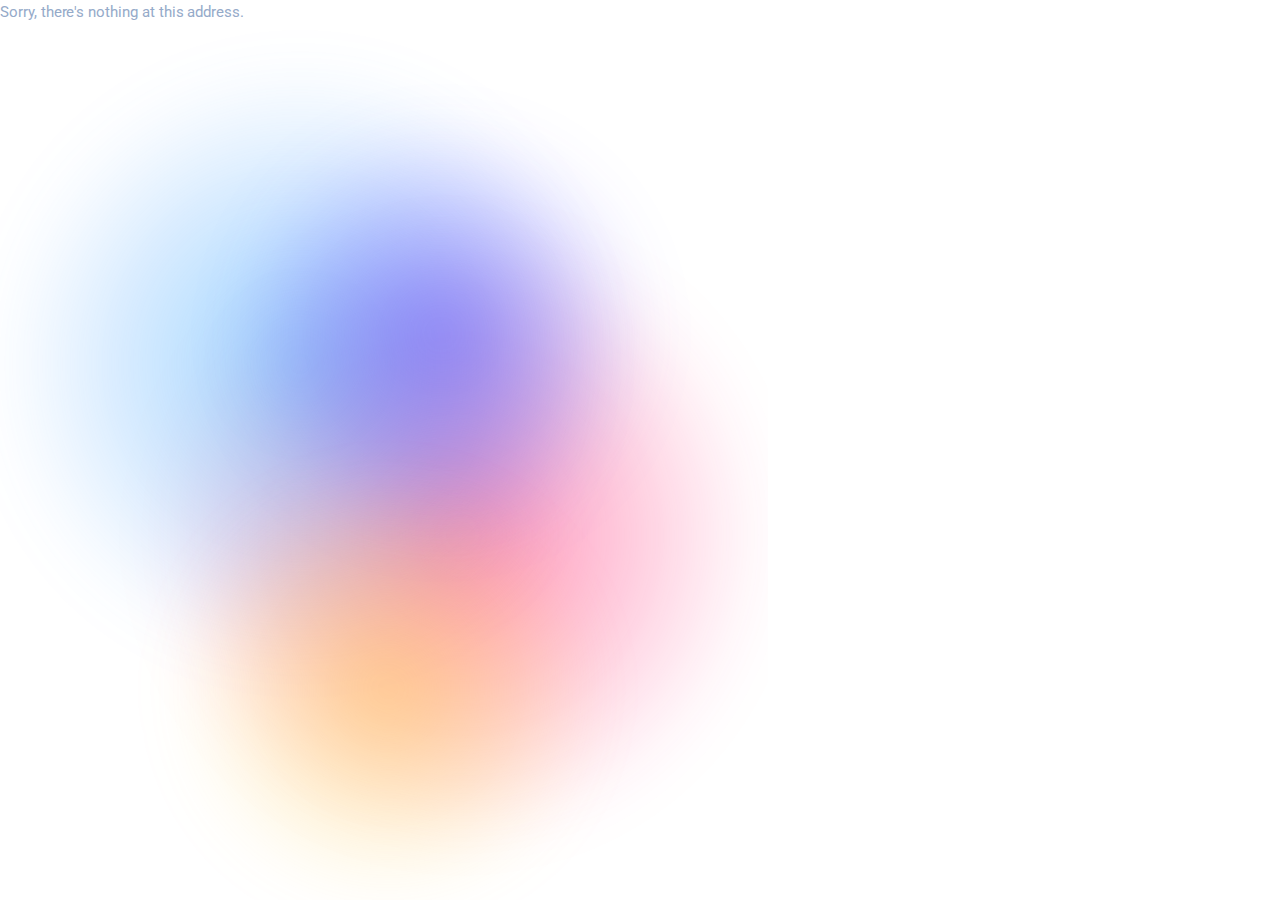
<file: index.html>
<!DOCTYPE html>
<html lang="en">

<head>
	<meta http-equiv="Cache-Control" content="no-cache, no-store, must-revalidate">
	<meta charset="UTF-8">
	<meta name="viewport" content="width=device-width, initial-scale=1.0, user-scalable=no, maximum-scale=1, shrink-to-fit=no, viewport-fit=cover">
	<meta name="color-scheme" content="light dark">

	<title>Zhi Liang</title>

	<!-- Favicon -->
	<!--<link rel="shortcut icon" href="./assets/img/favicon/favicon.ico" type="image/x-icon">-->
	<link rel="shortcut icon" href="favicon.ico" type="image/x-icon">

	<!-- Font -->
	<link rel="preconnect" href="https://fonts.gstatic.com">
	<link href="https://fonts.googleapis.com/css2?family=Roboto:wght@400;500;700" rel="stylesheet">

	<!-- Radzen CSS -->
	<link rel="stylesheet" href="_content/Radzen.Blazor/css/standard-base.css">
	<style>
		body {
			background-position: 0% 0%;
		}

		.transition-effect {
			transition: opacity 0.5s ease; /* 这里的 0.5s 是动画持续时间，可以根据需要调整 */
			opacity: 1;
		}

			.transition-effect.hidden {
				opacity: 0;
			}
	</style>
	<link href="lib/simplebar/simplebar.css" rel="stylesheet" />
	<!-- Template CSS -->
	<link class="css-lt" rel="stylesheet" href="./css/css-lt.css" media="(prefers-color-scheme: light)">
	<link class="css-dk" rel="stylesheet" href="./css/css-dk.css" media="(prefers-color-scheme: dark)">

	<!-- Theme mode -->
	<script>

		// 获取用户代理
		var userAgent = navigator.userAgent;
		// 存储用户代理到localStorage，使用'UserAgent'作为键
		localStorage.setItem('UserAgent', userAgent);
		// 在控制台输出用户代理
		console.log('UserAgent:', userAgent);
		console.log('UserAgent in LocalStorage:', localStorage.getItem("UserAgent"));

		if (localStorage.getItem('color-scheme')) {
			let scheme = localStorage.getItem('color-scheme');

			console.log('localStorage.getItem: scheme = ', scheme);
			console.log('scheme === \'light\' : ', scheme === 'light');
			console.log('scheme === \'dark\' : ', scheme === '\"dark\"');

			const LTCSS = document.querySelectorAll('link[class=css-lt]');
			const DKCSS = document.querySelectorAll('link[class=css-dk]');

			[...LTCSS].forEach((link) => {
				//link.media = (scheme === 'light') ? 'all' : 'not screen';
				link.media = (scheme === '1') ? 'all' : 'not screen';
			});

			[...DKCSS].forEach((link) => {
				//link.media = (scheme === 'dark') ? 'all' : 'not screen';
				link.media = (scheme === '0') ? 'all' : 'not screen';
			});
		}


		// 检查是否支持媒体查询
		if (window.matchMedia) {
			// 检查暗色模式
			const darkModeMediaQuery = window.matchMedia('(prefers-color-scheme: dark)');
			if (darkModeMediaQuery.matches) {
				console.log('用户系统首选颜色方案为暗色模式（Dark Mode）。');
			} else {
				console.log('用户系统首选颜色方案为亮色模式（Light Mode）。');
			}

			// 添加事件监听器，以便在用户更改系统首选颜色方案时得到通知
			darkModeMediaQuery.addListener((e) => {
				if (e.matches) {
					console.log('用户切换到暗色模式（Dark Mode）。');
				} else {
					console.log('用户切换到亮色模式（Light Mode）。');
				}
			});
		} else {
			console.log('该浏览器不支持媒体查询。');
		}

		window.getDarkModeStatus = function () {
			// 在这里实现获取暗色模式状态的逻辑
			// 返回一个布尔值，表示当前是否为暗色模式
			// 可以使用 matchMedia 或其他方法来检测暗色模式状态
			return window.matchMedia('(prefers-color-scheme: dark)').matches;
		}

		window.setColorScheme = function (scheme) {
			console.log('scheme:', scheme);

			const LTCSS = document.querySelectorAll('link[class=css-lt]');
			const DKCSS = document.querySelectorAll('link[class=css-dk]');

			[...LTCSS].forEach((link) => {
				//link.media = (scheme === 'light') ? 'all' : 'not screen';
				link.media = (scheme === '1') ? 'all' : 'not screen';
			});

			[...DKCSS].forEach((link) => {
				//link.media = (scheme === 'dark') ? 'all' : 'not screen';
				link.media = (scheme === '0') ? 'all' : 'not screen';
			});
		}

		//window.addAnimateAnimatedClass = (divId) => {
		//	const div = document.getElementById(divId);
		//	if (!div.classList.contains('animate__animated')) {
		//		div.classList.add('animate__animated');
		//	}
		//};

		//window.toggleVisibilityWithAnimation = (divId, isShown) => {
		//	const div = document.getElementById(divId);

		//	alert("ok");

		//	if (isShown) {
		//		div.classList.remove('animate__fadeOut');
		//		div.classList.add('animate__fadeIn');
		//		div.style.display = 'block';
		//	} else {
		//		div.classList.remove('animate__fadeIn');
		//		div.classList.add('animate__fadeOut');
		//		div.addEventListener('animationend', () => {
		//			div.style.display = 'none';
		//		}, { once: true });
		//	}
		//};



	</script>

	<!-- Original Begin -->
	<base href="/" />
	<!--<link href="lib/bootstrap/css/bootstrap.min.css" rel="stylesheet" />-->
	<link href="lib/font-awesome/css/all.min.css" rel="stylesheet" />
	<link href="lib/animate.css/animate.min.css" rel="stylesheet" />
	<link href="css/loading.css" rel="stylesheet" />
	<!--<link href="css/app.css" rel="stylesheet" />-->
	<link href="css/treegrid.css" rel="stylesheet" />
	<link href="ZhiLiangPt.Client.styles.css" rel="stylesheet" />
	<!--<link href="manifest.json" rel="manifest" />-->
	<link href="manifest.webmanifest" rel="manifest" />
	<link rel="apple-touch-icon" sizes="512x512" href="logo512.png" />
	<link rel="apple-touch-icon" sizes="192x192" href="logo192.png" />
	<style>
		.swal-modal {
			border-radius: 1rem !important;
		}
	</style>
	<!-- Original End -->
</head>

<body>
	<div id="app">
		<div class="loading">Loading&#8230;</div>
	</div>
	<div id="blazor-error-ui">
		<!--An unhandled error has occurred.
		<a href="" class="reload">Reload</a>
		<a class="dismiss">🗙</a>-->
	</div>
	<script src="_framework/blazor.webassembly.js"></script>

	<!-- Radzen JS -->
	<script src="_content/Radzen.Blazor/Radzen.Blazor.js"></script>

	<script>
		/*navigator.serviceWorker.register('service-worker.js');*/
		navigator.serviceWorker.register('service-worker.js', { updateViaCache: 'none' });
	</script>
	<script src="lib/jquery/jquery.min.js"></script>
	<script src="lib/sweetalert/sweetalert.min.js"></script>
	<script src="lib/simplebar/simplebar.min.js"></script>
	<script>

		$(function () {

			var observer = new MutationObserver(function (mutations) {
				swal({
					title: "An unknown critical error has occurred",
					text: "All that can be done at the moment is to have the page automatically refresh and reload all programs after clicking the button below.",
					icon: "error",
					buttons: {
						OK: "OK"
					},
					dangerMode: true
				}).then(() => {
					window.location.reload();
				});;
			});
			var target = document.querySelector('#blazor-error-ui');
			observer.observe(target, {
				attributes: true
			});

		});



	</script>

	<!-- template -->
	<script src="./assets/js/vendor.js"></script>
	<!--<script src="./assets/js/template.js"></script>-->
	<script src="./assets/js/pack.js"></script>
</body>

</html>
</file>
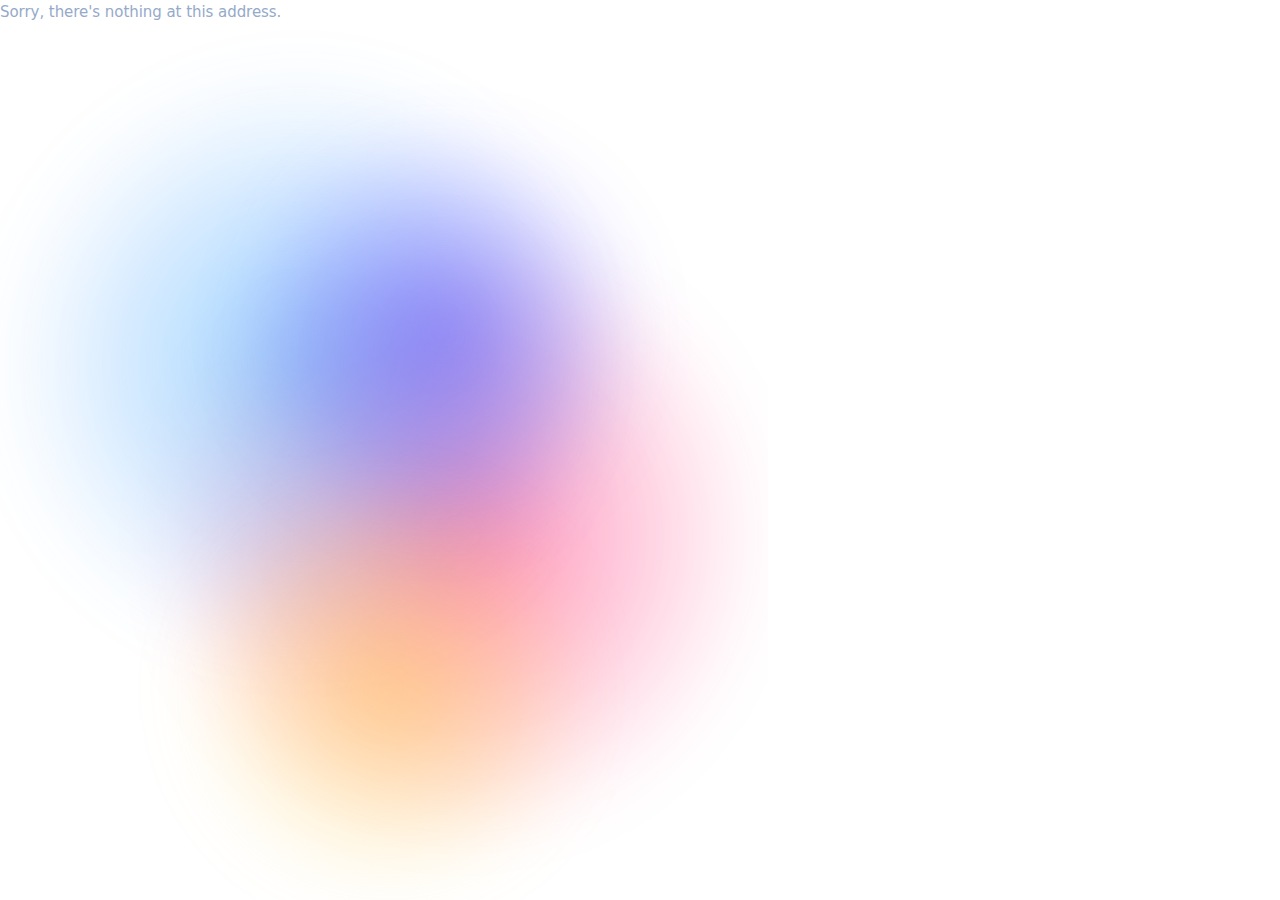
<file: design.html>
<!DOCTYPE html>
<html lang="en">

<head>
	<meta charset="utf-8" />
	<meta name="viewport" content="width=device-width, initial-scale=1.0, maximum-scale=1.0, user-scalable=no" />
	<title>Tick Node</title>
	<base href="/" />
	<link href="lib/bootstrap/css/bootstrap.min.css" rel="stylesheet" />
	<link href="css/loading.css" rel="stylesheet" />
	<link href="css/app.css" rel="stylesheet" />
	<link href="css/treegrid.css" rel="stylesheet" />
	<link href="ZhiLiangPt.Client.Application.styles.css" rel="stylesheet" />
	<link href="manifest.json" rel="manifest" />
	<link rel="apple-touch-icon" sizes="512x512" href="icon-512.png" />
	<link rel="apple-touch-icon" sizes="192x192" href="icon-192.png" />
	<style>
		.swal-modal {
			border-radius: 1rem !important;
		}
	</style>
</head>

<body>
	<div style="display:table; width:100%!important;">
		<div class="treegrid-row">
			<div class="treegrid-cell first">a</div>
			<div class="treegrid-cell">b</div>
			<div class="treegrid-cell">c</div>
			<div class="treegrid-cell">d</div>
			<div class="treegrid-cell last">e</div>
		</div>
	</div>

	<script src="lib/jquery/jquery.min.js"></script>
	<script src="lib/sweetalert/sweetalert.min.js"></script>
</body>

</html>
</file>
